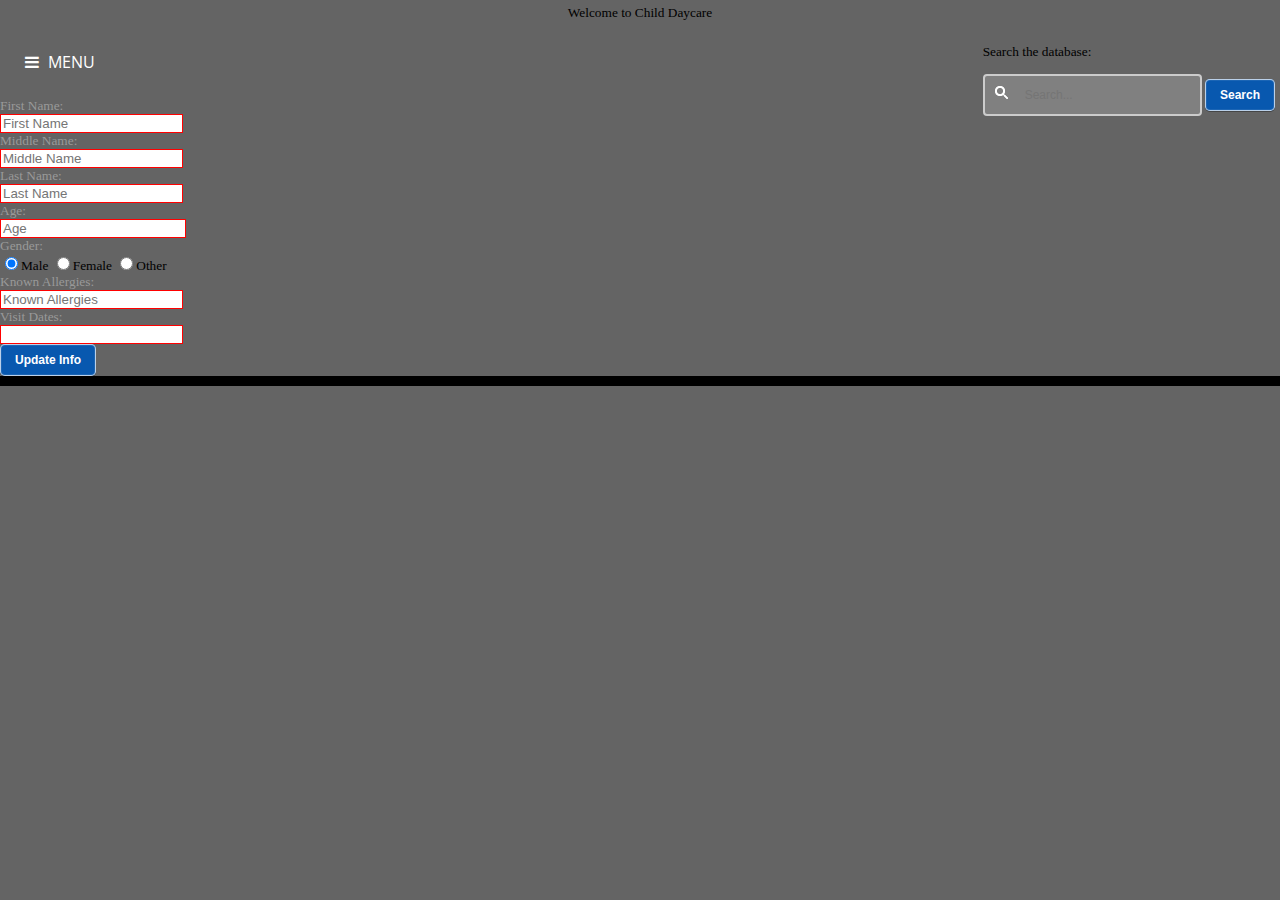
<file: index.html>
<!DOCTYPE html>
<html lang="en">
	<head>
		<meta charset="UTF-8">
		<title>SD2799 Capstone</title>
		<link rel="stylesheet" href="main.css" media="all">
		<!--<link rel="stylesheet" href="other.css" media="screen">-->
		<link href="//maxcdn.bootstrapcdn.com/font-awesome/4.1.0/css/font-awesome.min.css" rel="stylesheet">
		<link href='http://fonts.googleapis.com/css?family=Open+Sans:400;300' rel='stylesheet' type='text/css'>
		<link href='style.css' rel='stylesheet'>

	</head>
	<body>
		<header>
			Welcome to Child Daycare
		</header>
		<div class="search_container">
			<form name="search" action="class-search.php" method="get">
				<p>Search the database:</p>
				<input type="search" class="search_box" id="s" name="s" placeholder="Search...">
					<input type="submit" name="submit" value="Search" class="search">
			</form>
		</div>
		<div class="menu">
			<!-- Menu Icon -->
			<div class="icon-close">
				<img src="close.png">
			</div>

			<!-- Menu -->
			<ul>
				<li><a href="#">About</a></li>
				<li><a href="#">Login</a></li>
				<li><a href="#">Contact</a></li>
			</ul>
		</div>

		<!-- Main Body -->
		<div class="jumbotron">

			<div class="icon-menu">
				<i class="fa fa-bars"></i>
				Menu
			</div>

			<script src="//ajax.googleapis.com/ajax/libs/jquery/1.11.1/jquery.min.js"></script>
			<script src="app.js"></script>
		</div>
		<div class="results">
			<form name="update" action="update_child_info.php?update" method="post" >
				<div class="left">
					<label for="ch_fname">First Name:</label>
					<input type="text" id="ch_fname" name="ch_fname" placeholder="First Name" required>
					<label for="ch_mname">Middle Name:</label>
					<input type="text" id="ch_mname" name="ch_mname" placeholder="Middle Name" required>
					<label for="ch_lname">Last Name:</label>
					<input type="text" id="ch_lname" name="ch_lname" placeholder="Last Name" required>
					<label for="ch_age">Age:</label>
					<input type="number" id="ch_age" name="ch_age" placeholder="Age" value="" required>
					<label>Gender:</label>
					<input type="radio" name="gender" value="Male" title="Male" checked>Male
					<input type="radio" name="gender" value="Female" title="Female">Female
					<input type="radio" name="gender" value="Other" title="Other">Other
					<label for="kalgy">Known Allergies:</label>
					<input type="text" id="kalgy" name="kalgy" placeholder="Known Allergies" value="" required>
					<label for="visit_date">Visit Dates:</label>
					<input type="text" id="visit_date" required>
					<br>
					<input type="submit" name="submit" value="Update Info">
				</div>
			</form>
		</div>
		<footer>

		</footer>
	</body>
</html>
</file>
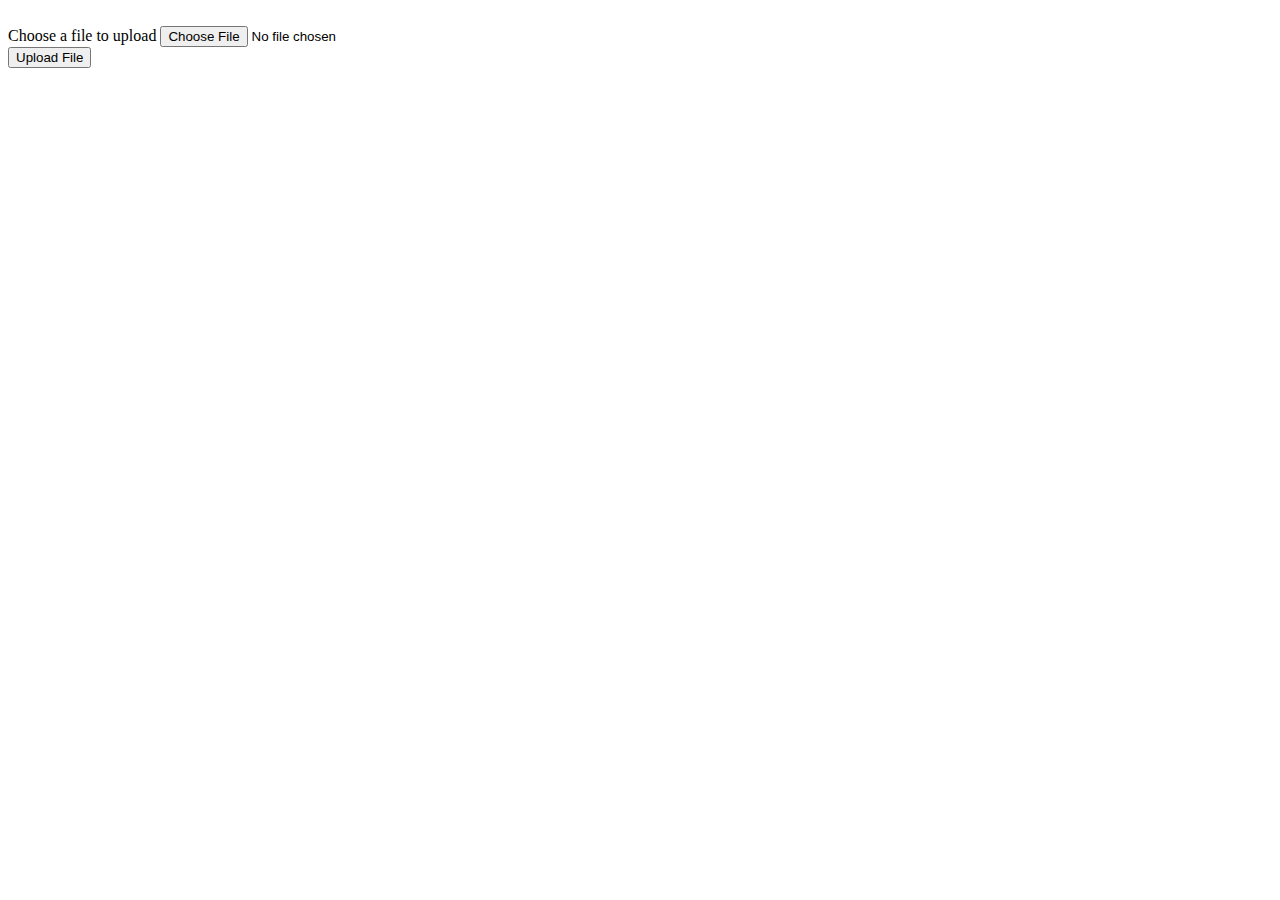
<file: image_upload.html>
<html>
<head></head>
<body>
<form enctype="multipart/form-data" action="upload_image.php" method="POST" >
<input type="hidden" name="MAX_FILE_SIZE" value="5200000" /><br>
Choose a file to upload <input accept="doc/docx" type="file" name="uploadedfile" /><br />
<input type="submit" value="Upload File" />
</form>
</body>
</html>
</file>
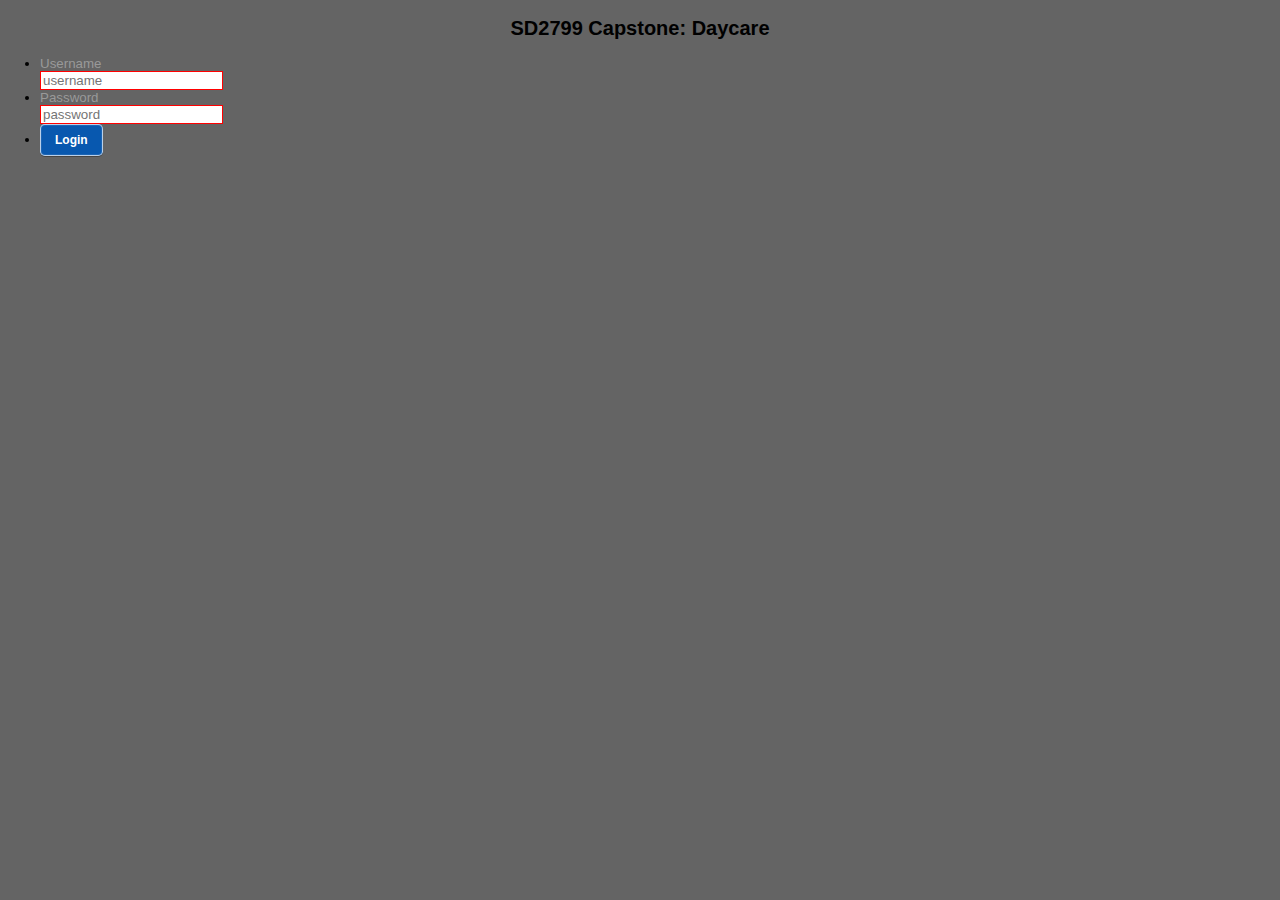
<file: login.html>
<!DOCTYPE html>
<html lang="en">
<head>
    <meta http-equiv="Content-Type" content="text/html; charset=UTF-8" />
    <title>SD2799 Capstone</title>
    <link rel="stylesheet" href="normalize.css">
    <link rel="stylesheet" href="main.css" media="all">
</head>
<body>
    <h2>SD2799 Capstone: Daycare</h2>
    <script>
        function validateForm() {
            var x=document.forms["login"]["username"].value;
            if (x==null || x=="") {
                alert("Please fill out the username");
                return false;
            }
        }
    </script>
    <section class="loginform cf">
        <form name="login" action="/" method="post" accept-charset="utf-8">
            <ul>
                <li><label for="username">Username</label>
                    <input type="text" id="username" name="username" placeholder="username" required></li>
                <li><label for="password">Password</label>
                    <input type="password" id="password" name="password" placeholder="password" required></li>
                <li>
                    <input type="submit" value="Login"></li>
            </ul>
        </form>
    </section>

</body>
</html>
</file>
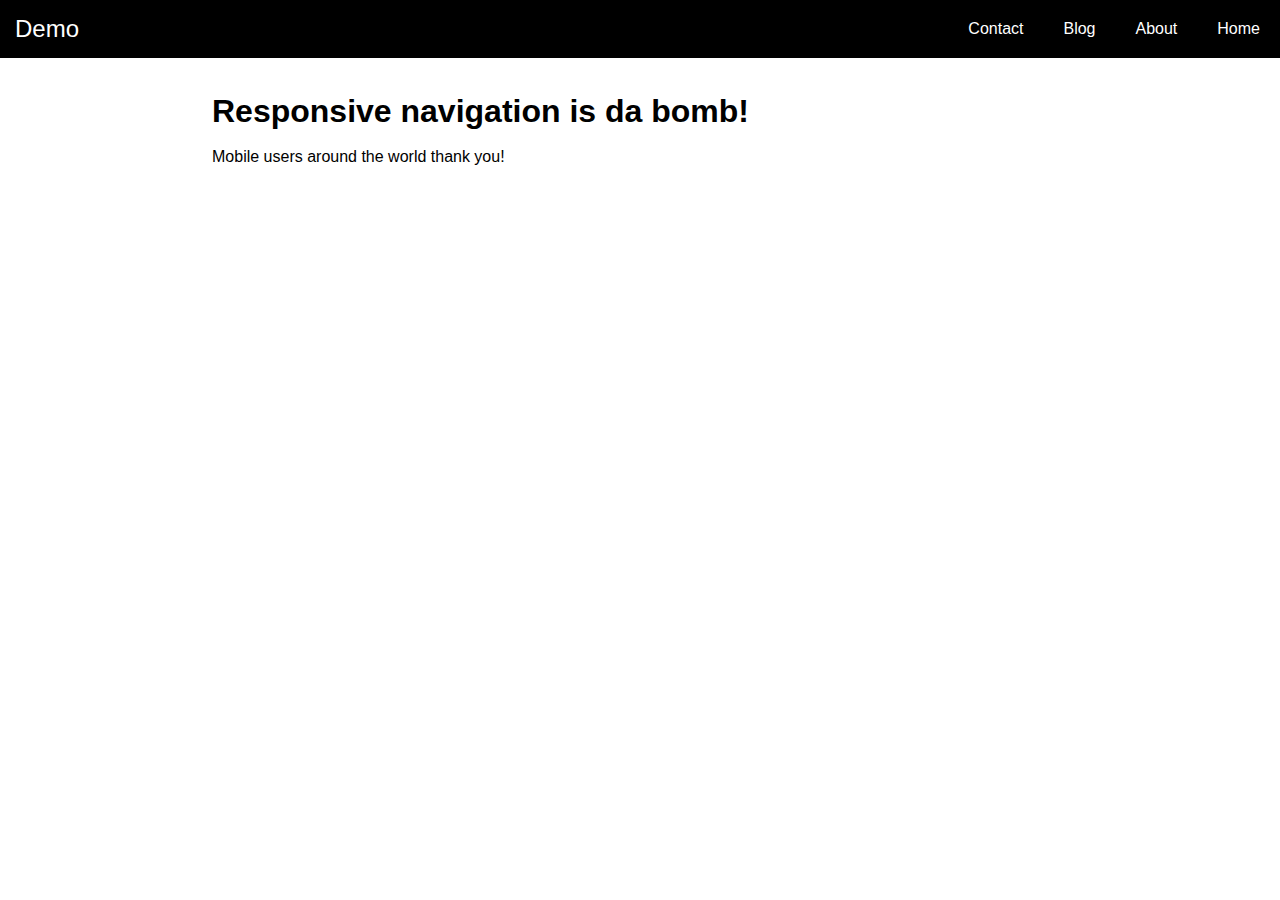
<file: nav.html>
<!DOCTYPE html>
<html>
  <head>
    <meta charset="utf-8">
    <title>Responsive Navigation</title>
    <link rel="stylesheet" href="https://maxcdn.bootstrapcdn.com/font-awesome/4.4.0/css/font-awesome.min.css">
    <script src="https://ajax.googleapis.com/ajax/libs/jquery/2.1.4/jquery.min.js"></script>
    <style>
      body {
        margin: 0;
        padding: 0;
        font-family: sans-serif;
      }
      nav {
        background: #000;
        overflow: hidden;
      }
      .header {
        float: left;
        color: #fff;
        padding: 15px;
        overflow: hidden;
      }
      .logo {
        font-size: 24px;
      }
      .handle {
        float: right;
        background: #222;
        color: #fff;
        border: none;
        font-size: 18px;
        padding: 5px 10px;
        border-radius: 3px;
        cursor: pointer;
        display: none;
      }
      nav a {
        text-decoration: none;
        color: inherit;
      }
      nav ul {
        overflow: hidden;
        color: #fff;
        margin: 0;
        padding: 0;
        text-align: center;
        transition: max-height 0.5s;
        -webkit-transition: max-height 0.5s;
        -ms-transition: max-height 0.5s;
        -moz-transition: max-height 0.5s;
        -o-transition: max-height 0.5s;
      }
      nav ul li {
        float: right;
        display: inline-block;
        padding: 20px;
      }
      nav ul li:hover {
        background-color: #222;
      }
      section {
        box-sizing: border-box;
        line-height: 1.5em;
        width: 70%;
        margin: 0 auto;
        padding: 20px;
      }
      @media screen and (max-width: 767px) {
        .header {
          float: none;
        }
        nav ul {
          background: #222;
          max-height: 0;
          width: 100%;
        }
        nav ul.show {
          max-height: 20em;
        }
        nav ul li {
          box-sizing: border-box;
          width: 100%;
          padding: 15px;
        }
        .handle {
          display: inline;
        }
        section {
          width: 100%;
        }
      }
    </style>
    <script type="text/javascript">
      $(document).ready(function(){
        $('.handle').on('click', function(){
          $('nav ul').toggleClass('show');
        });
      });
    </script>
  </head>
  <body>
    <nav>
      <div class="header">
        <a class="logo">Demo</a>
        <button class="handle">
          <i class="fa fa-bars"></i>
        </button>
      </div>
      <ul>
        <li><a href="#">Home</a></li>
        <li><a href="#">About</a></li>
        <li><a href="#">Blog</a></li>
        <li><a href="#">Contact</a></li>
      </ul>
    </nav>
    <section id="content">
      <h1>Responsive navigation is da bomb!</h1>
      <p>Mobile users around the world thank you!</p>
    </section>
  </body>
</html>
</file>
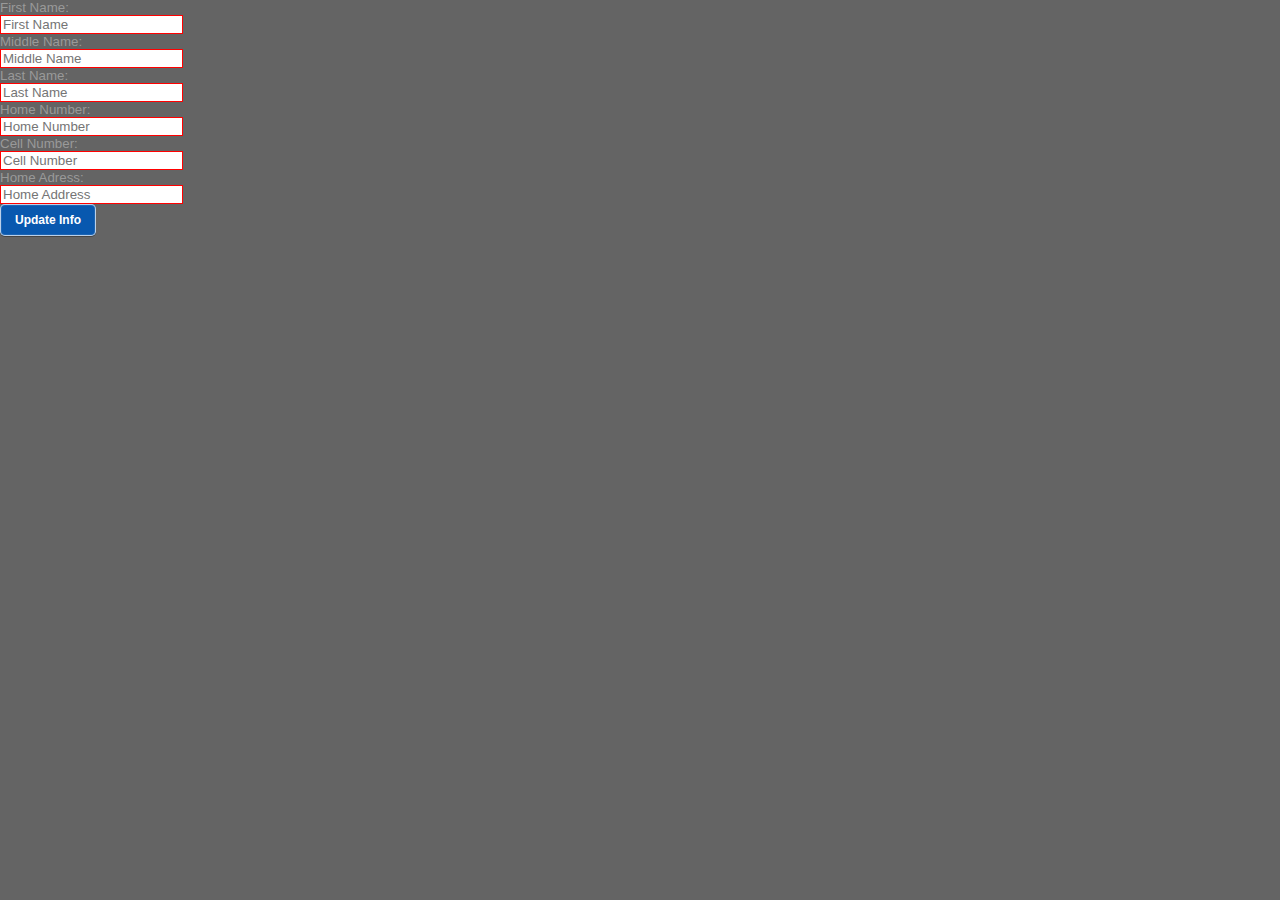
<file: parent_info.html>
<!DOCTYPE html>
<html lang="en">
<head>
    <meta charset="UTF-8">
    <title>Parent Info</title>
    <link rel="stylesheet" href="normalize.css">
    <link rel="stylesheet" href="main.css" media="all">
</head>
<body>
<form name="update" action="parse_parents.php" method="post" >
    <div class="left">
        <label for="p_fname">First Name:</label>
        <input type="text" id="p_fname" name="p_fname" placeholder="First Name" required>
        <label for="p_mname">Middle Name:</label>
        <input type="text" id="p_mname" name="p_mname" placeholder="Middle Name" required>
        <label for="p_lname">Last Name:</label>
        <input type="text" id="p_lname" name="p_lname" placeholder="Last Name" required>
        <label for="p_home_number">Home Number:</label>
        <input type="number" id="p_home_number" name="p_home_number" placeholder="Home Number" required>
        <label for="p_cell_number">Cell Number:</label>
        <input type="tel" id="p_cell_number" name="p_cell_number" placeholder="Cell Number" required>
        <label for="p_home_address">Home Adress:</label>
        <input type="text" id="p_home_address" name="p_home_address" placeholder="Home Address" required>
        <br>
        <input type="submit" name="submit" value="Update Info">
    </div>
</form>
</body>
</html>
</file>
<file: main.css>
input:required
{
	border: 1px solid red;
}

h2
{
	text-align: center;
}

html
{
	background-color: #646464;
	font-size: 10pt;
}

header
{
	color: black;
	text-align: center;
	padding: 5px;
}

/*input[type=text] input[type=number] {*/
/*width: 200px;*/
/*}*/
#ch_fname #ch_mname #ch_lname #kalgy #visit_date #ch_gender
{
	width: 200px;
}

#ch_age
{
	width: 180px;
}

label
{
	display: block;
	color: #999;
}

.result_fields
{
	position: relative;
	float: left;
}

.search_container
{
	/*line-height: 30px;*/
	float: right;
	height: auto;
	width: auto;
	display: block;
	padding: 5px;
}

.search_box
{
	position: relative;
	box-sizing: border-box;
	border: 2px solid #CCC;
	border-radius: 4px;
	font-size: 12px;
	width: auto;
	background: grey url('search_box_icon.png') no-repeat 10px 10px;
	padding: 12px 20px 12px 40px;
}

.results_container
{
	float: left;
	width: 500px;
	padding: 10px;
	background-color: #686868;
}

footer
{
	background-color: black;
	color: black;
	clear: both;
	text-align: center;
	padding: 5px;
}

input[type=submit]
{
	display: inline-block;
	cursor: pointer;
	background-color: #0858AF; /* Green */
	border: none;
	color: white;
	padding: 4px 15px;
	font: bold 1em/2em Arial, Helvetica;
	text-align: center;
	text-decoration: none;
	font-size: 12px;
	-moz-border-radius: .2em;
	-webkit-border-radius: .2em;
	border-radius: .4em;
	-webkit-transition-duration: 0.4s; /* Safari */
	transition-duration: 0.4s;
	overflow: visible;
	-moz-box-shadow: 0 0 1px 1px rgba(255, 255, 255, .8) inset, 0 1px 0 rgba(0, 0, 0, .3);
	-webkit-box-shadow: 0 0 1px 1px rgba(255, 255, 255, .8) inset, 0 1px 0 rgba(0, 0, 0, .3);
	box-shadow: 0 0 1px 1px rgba(255, 255, 255, .8) inset, 0 1px 0 rgba(0, 0, 0, .3);
}

input[type=submit]:focus
{
	outline: 0;
	background: #FAFAFA;
}

button.button, input.button
{
	cursor: pointer;
	overflow: visible; /* removes extra side spacing in IE */
}

input::-moz-focus-inner
{
	padding: .4em;
}

button::-moz-focus-inner
{
	border: 0;
	padding: 0;
}

.search_button:hover
{
	background-color: #FFF;
	color: #0858AF;
	border: 1px;
	box-shadow: 0 0 .1em rgb(16, 255, 0);
}

.update_button
{
	display: inline-block;
	cursor: pointer;
	background-color: #0858AF; /* Green */
	border: none;
	color: white;
	padding: 4px 15px;
	font: bold 1em/2em Arial, Helvetica;
	text-align: center;
	text-decoration: none;
	font-size: 12px;
	-moz-border-radius: .2em;
	-webkit-border-radius: .2em;
	border-radius: .4em;
	-webkit-transition-duration: 0.4s; /* Safari */
	transition-duration: 0.4s;
	overflow: visible;
	-moz-box-shadow: 0 0 1px 1px rgba(255, 255, 255, .8) inset, 0 1px 0 rgba(0, 0, 0, .3);
	-webkit-box-shadow: 0 0 1px 1px rgba(255, 255, 255, .8) inset, 0 1px 0 rgba(0, 0, 0, .3);
	box-shadow: 0 0 1px 1px rgba(255, 255, 255, .8) inset, 0 1px 0 rgba(0, 0, 0, .3);
}

.update_button:hover
{
	background-color: #FFF;
	color: #0858AF;
	border: 1px;
	box-shadow: 0 0 .1em rgba(0, 0, 0, 0.4);
}
</file>
<file: other.css>
article, aside, details, figcaption, figure, footer, header, hgroup, nav, section
{ display: block }

audio, canvas, video
{ display: inline-block; *display: inline; *zoom: 1 }

audio:not([controls])
{ display: none }

html
{ font-size: 100%; -webkit-text-size-adjust: 100%; -ms-text-size-adjust: 100% }

a:focus
{ outline: #333 dotted 5px; outline-offset: -2px }

a:hover, a:active
{ outline: 0 }

sub, sup
{ position: relative; font-size: 75%; line-height: 0; vertical-align: baseline }

sup
{ top: -0.5em }

sub
{ bottom: -0.25em }

img
{ max-width: 100%; height: auto; vertical-align: middle; border: 0; -ms-interpolation-mode: bicubic }

#map_canvas img
{ max-width: none }

button, input, select, textarea
{ margin: 0; font-size: 100%; vertical-align: middle }

button, input
{ *overflow: visible; line-height: normal }

button::-moz-focus-inner, input::-moz-focus-inner
{ padding: 0; border: 0 }

button, input[type="button"], input[type="reset"], input[type="submit"]
{ cursor: pointer; -webkit-appearance: button }

input[type="search"]
{ -webkit-box-sizing: content-box; -moz-box-sizing: content-box; box-sizing: content-box; -webkit-appearance: textfield }

input[type="search"]::-webkit-search-decoration, input[type="search"]::-webkit-search-cancel-button
{ -webkit-appearance: none }

textarea
{ overflow: auto; vertical-align: top }

.navbar
{ overflow: visible; margin-bottom: 20px; color: #555; *position: relative; *z-index: 2 }

.navbar-inner
{ min-height: 40px; padding-left: 20px; padding-right: 20px; background-color: #F9F9F9; background-image: -moz-linear-gradient(top, #FFF, #F2F2F2); background-image: -webkit-gradient(linear, 0 0, 0 100%, from(#FFF), to(#F2F2F2)); background-image: -webkit-linear-gradient(top, #FFF, #F2F2F2); background-image: -o-linear-gradient(top, #FFF, #F2F2F2); background-image: linear-gradient(to bottom, #FFF, #F2F2F2); background-repeat: repeat-x; filter: progid:DXImageTransform.Microsoft.gradient(startColorstr=#FFFFFFFF, endColorstr=#FFF2F2F2, GradientType=0); border: 1px solid #D4D4D4; -webkit-border-radius: 4px; -moz-border-radius: 4px; border-radius: 4px; -webkit-box-shadow: 0 1px 4px rgba(0, 0, 0, 0.25); -moz-box-shadow: 0 1px 4px rgba(0, 0, 0, 0.25); box-shadow: 0 1px 4px rgba(0, 0, 0, 0.25) }

.navbar .container
{ width: auto }

.nav-collapse.collapse
{ height: auto }

.navbar .brand
{ float: left; display: block; padding: 10px 20px 10px; margin-left: -20px; font-size: 20px; font-weight: 200; color: #555; text-shadow: 0 1px 0 #FFF }

.navbar .brand:hover
{ text-decoration: none }

.navbar-text
{ margin-bottom: 0; line-height: 40px }

.navbar-link
{ color: #555 }

.navbar-link:hover
{ color: #333 }

.navbar .divider-vertical
{ height: 40px; margin: 0 9px; border-left: 1px solid #F2F2F2; border-right: 1px solid #FFF }

.navbar .btn, .navbar .facebook-login, .navbar .btn-group
{ margin-top: 6px }

.navbar .btn-group .btn, .navbar .btn-group .facebook-login
{ margin: 0 }

.navbar-form
{ margin-bottom: 0; *zoom: 1 }

.navbar-form:before, .navbar-form:after
{ display: table; content: ""; line-height: 0 }

.navbar-form:after
{ clear: both }

.navbar-form input, .navbar-form select, .navbar-form .radio, .navbar-form .checkbox
{ margin-top: 5px }

.navbar-form input, .navbar-form select
{ display: inline-block; margin-bottom: 0 }

.navbar-form input[type="image"], .navbar-form input[type="checkbox"], .navbar-form input[type="radio"]
{ margin-top: 3px }

.navbar-form .input-append, .navbar-form .input-prepend
{ margin-top: 6px; white-space: nowrap }

.navbar-form .input-append input, .navbar-form .input-prepend input
{ margin-top: 0 }

.navbar-search
{ position: relative; float: left; margin-top: 5px; margin-bottom: 0 }

.navbar-search .search-query
{ margin-bottom: 0; padding: 4px 14px; font-family: "Helvetica Neue", Helvetica, Arial, sans-serif; font-size: 13px; font-weight: normal; line-height: 1; -webkit-border-radius: 15px; -moz-border-radius: 15px; border-radius: 15px }

.navbar-static-top
{ position: static; width: 100%; margin-bottom: 0 }

.navbar-static-top .navbar-inner
{ -webkit-border-radius: 0; -moz-border-radius: 0; border-radius: 0 }

.navbar-fixed-top, .navbar-fixed-bottom
{ position: fixed; right: 0; left: 0; z-index: 1030; margin-bottom: 0 }

.navbar-fixed-top .navbar-inner, .navbar-fixed-bottom .navbar-inner, .navbar-static-top .navbar-inner
{ border: 0 }

.navbar-fixed-top .navbar-inner, .navbar-fixed-bottom .navbar-inner
{ padding-left: 0; padding-right: 0; -webkit-border-radius: 0; -moz-border-radius: 0; border-radius: 0 }

.navbar-static-top .container, .navbar-fixed-top .container, .navbar-fixed-bottom .container
{ width: 940px }

.navbar-fixed-top
{ top: 0 }

.navbar-fixed-top .navbar-inner, .navbar-static-top .navbar-inner
{ -webkit-box-shadow: inset 0 -1px 0 rgba(0, 0, 0, .1), 0 1px 10px rgba(0, 0, 0, .1); -moz-box-shadow: inset 0 -1px 0 rgba(0, 0, 0, .1), 0 1px 10px rgba(0, 0, 0, .1); box-shadow: inset 0 -1px 0 rgba(0, 0, 0, .1), 0 1px 10px rgba(0, 0, 0, .1) }

.navbar-fixed-bottom
{ bottom: 0 }

.navbar-fixed-bottom .navbar-inner
{ -webkit-box-shadow: inset 0 1px 0 rgba(0, 0, 0, .1), 0 -1px 10px rgba(0, 0, 0, .1); -moz-box-shadow: inset 0 1px 0 rgba(0, 0, 0, .1), 0 -1px 10px rgba(0, 0, 0, .1); box-shadow: inset 0 1px 0 rgba(0, 0, 0, .1), 0 -1px 10px rgba(0, 0, 0, .1) }

.navbar .nav
{ position: relative; left: 0; display: block; float: left; margin: 0 10px 0 0 }

.navbar .nav.pull-right
{ float: right }

.navbar .nav > li
{ float: left }

.navbar .nav > li > a
{ float: none; padding: 10px 15px 10px; color: #555; text-decoration: none; text-shadow: 0 1px 0 #FFF }

.navbar .nav .dropdown-toggle .caret
{ margin-top: 8px }

.navbar .nav > li > a:focus, .navbar .nav > li > a:hover
{ background-color: transparent; color: #333; text-decoration: none }

.navbar .nav > .active > a, .navbar .nav > .active > a:hover, .navbar .nav > .active > a:focus
{ color: #555; text-decoration: none; background-color: #E6E6E6; -webkit-box-shadow: inset 0 3px 8px rgba(0, 0, 0, 0.125); -moz-box-shadow: inset 0 3px 8px rgba(0, 0, 0, 0.125); box-shadow: inset 0 3px 8px rgba(0, 0, 0, 0.125) }

.navbar .btn-navbar
{ display: none; float: right; padding: 7px 10px; margin-left: 5px; margin-right: 5px; color: #FFF; text-shadow: 0 -1px 0 rgba(0, 0, 0, 0.25); background-color: #EDEDED; background-image: -moz-linear-gradient(top, #F2F2F2, #E6E6E6); background-image: -webkit-gradient(linear, 0 0, 0 100%, from(#F2F2F2), to(#E6E6E6)); background-image: -webkit-linear-gradient(top, #F2F2F2, #E6E6E6); background-image: -o-linear-gradient(top, #F2F2F2, #E6E6E6); background-image: linear-gradient(to bottom, #F2F2F2, #E6E6E6); background-repeat: repeat-x; filter: progid:DXImageTransform.Microsoft.gradient(startColorstr=#FFF2F2F2, endColorstr=#FFE6E6E6, GradientType=0); border-top-color: rgba(0, 0, 0, 0.1); border-right-color: rgba(0, 0, 0, 0.1); border-bottom-color: fadein(rgba(0, 0, 0, 0.1), 15%); border-left-color: rgba(0, 0, 0, 0.1); *background-color: rgb(230, 230, 230); -webkit-box-shadow: inset 0 1px 0 rgba(255, 255, 255, .1), 0 1px 0 rgba(255, 255, 255, .075); -moz-box-shadow: inset 0 1px 0 rgba(255, 255, 255, .1), 0 1px 0 rgba(255, 255, 255, .075); box-shadow: inset 0 1px 0 rgba(255, 255, 255, .1), 0 1px 0 rgba(255, 255, 255, .075) }

.navbar .btn-navbar:hover, .navbar .btn-navbar:active, .navbar .btn-navbar.active, .navbar .btn-navbar.disabled, .navbar .btn-navbar[disabled]
{ color: #FFF; background-color: #E6E6E6; *background-color: #D9D9D9 }

.navbar .btn-navbar:active, .navbar .btn-navbar.active
{ background-color: #CCC \9 }

.navbar .btn-navbar .icon-bar
{ display: block; width: 18px; height: 2px; background-color: #F5F5F5; -webkit-border-radius: 1px; -moz-border-radius: 1px; border-radius: 1px; -webkit-box-shadow: 0 1px 0 rgba(0, 0, 0, 0.25); -moz-box-shadow: 0 1px 0 rgba(0, 0, 0, 0.25); box-shadow: 0 1px 0 rgba(0, 0, 0, 0.25) }

.btn-navbar .icon-bar + .icon-bar
{ margin-top: 3px }

.navbar .nav > li > .dropdown-menu:before
{ content: ''; display: inline-block; border-right: 7px solid transparent; border-bottom: 7px solid rgba(0, 0, 0, 0.2); border-left: 7px solid transparent; position: absolute; top: -7px; left: 9px }

.navbar .nav > li > .dropdown-menu:after
{ content: ''; display: inline-block; border-left: 6px solid transparent; border-right: 6px solid transparent; border-bottom: 6px solid #FFF; position: absolute; top: -6px; left: 10px }

.navbar-fixed-bottom .nav > li > .dropdown-menu:before
{ border-top: 7px solid rgba(0, 0, 0, 0.2); border-bottom-width: 0; bottom: -7px; top: auto }

.navbar-fixed-bottom .nav > li > .dropdown-menu:after
{ border-top: 6px solid #FFF; border-bottom: 0; bottom: -6px; top: auto }

.navbar .nav li.dropdown.open > .dropdown-toggle, .navbar .nav li.dropdown.active > .dropdown-toggle, .navbar .nav li.dropdown.open.active > .dropdown-toggle
{ background-color: #E6E6E6; color: #555 }

.navbar .nav li.dropdown > .dropdown-toggle .caret
{ border-top-color: #555; border-bottom-color: #555 }

.navbar .nav li.dropdown.open > .dropdown-toggle .caret, .navbar .nav li.dropdown.active > .dropdown-toggle .caret, .navbar .nav li.dropdown.open.active > .dropdown-toggle .caret
{ border-top-color: #555; border-bottom-color: #555 }

.navbar .pull-right > li > .dropdown-menu, .navbar .nav > li > .dropdown-menu.pull-right
{ left: auto; right: 0 }

.navbar .pull-right > li > .dropdown-menu:before, .navbar .nav > li > .dropdown-menu.pull-right:before
{ left: auto; right: 12px }

.navbar .pull-right > li > .dropdown-menu:after, .navbar .nav > li > .dropdown-menu.pull-right:after
{ left: auto; right: 13px }

.navbar .pull-right > li > .dropdown-menu .dropdown-menu, .navbar .nav > li > .dropdown-menu.pull-right .dropdown-menu
{ left: auto; right: 100%; margin-left: 0; margin-right: -1px; -webkit-border-radius: 6px 0 6px 6px; -moz-border-radius: 6px 0 6px 6px; border-radius: 6px 0 6px 6px }

.navbar-inverse
{ color: #999 }

.navbar-inverse .navbar-inner
{ background-color: #1B1B1B; background-image: -moz-linear-gradient(top, #222, #111); background-image: -webkit-gradient(linear, 0 0, 0 100%, from(#222), to(#111)); background-image: -webkit-linear-gradient(top, #222, #111); background-image: -o-linear-gradient(top, #222, #111); background-image: linear-gradient(to bottom, #222, #111); background-repeat: repeat-x; filter: progid:DXImageTransform.Microsoft.gradient(startColorstr=#FF222222, endColorstr=#FF111111, GradientType=0); border-color: #252525 }

.navbar-inverse .brand, .navbar-inverse .nav > li > a
{ color: #999; text-shadow: 0 -1px 0 rgba(0, 0, 0, 0.25) }

.navbar-inverse .brand:hover, .navbar-inverse .nav > li > a:hover
{ color: #FFF }

.navbar-inverse .nav > li > a:focus, .navbar-inverse .nav > li > a:hover
{ background-color: transparent; color: #FFF }

.navbar-inverse .nav .active > a, .navbar-inverse .nav .active > a:hover, .navbar-inverse .nav .active > a:focus
{ color: #FFF; background-color: #111 }

.navbar-inverse .navbar-link
{ color: #999 }

.navbar-inverse .navbar-link:hover
{ color: #FFF }

.navbar-inverse .divider-vertical
{ border-left-color: #111; border-right-color: #222 }

.navbar-inverse .nav li.dropdown.open > .dropdown-toggle, .navbar-inverse .nav li.dropdown.active > .dropdown-toggle, .navbar-inverse .nav li.dropdown.open.active > .dropdown-toggle
{ background-color: #111; color: #FFF }

.navbar-inverse .nav li.dropdown > .dropdown-toggle .caret
{ border-top-color: #999; border-bottom-color: #999 }

.navbar-inverse .nav li.dropdown.open > .dropdown-toggle .caret, .navbar-inverse .nav li.dropdown.active > .dropdown-toggle .caret, .navbar-inverse .nav li.dropdown.open.active > .dropdown-toggle .caret
{ border-top-color: #FFF; border-bottom-color: #FFF }

.navbar-inverse .navbar-search .search-query
{ color: #FFF; background-color: #515151; border-color: #111; -webkit-box-shadow: inset 0 1px 2px rgba(0, 0, 0, .1), 0 1px 0 rgba(255, 255, 255, .15); -moz-box-shadow: inset 0 1px 2px rgba(0, 0, 0, .1), 0 1px 0 rgba(255, 255, 255, .15); box-shadow: inset 0 1px 2px rgba(0, 0, 0, .1), 0 1px 0 rgba(255, 255, 255, .15); -webkit-transition: none; -moz-transition: none; -o-transition: none; transition: none }

.navbar-inverse .navbar-search .search-query:-moz-placeholder
{ color: #CCC }

.navbar-inverse .navbar-search .search-query:-ms-input-placeholder
{ color: #CCC }

.navbar-inverse .navbar-search .search-query::-webkit-input-placeholder
{ color: #CCC }

.navbar-inverse .navbar-search .search-query:focus, .navbar-inverse .navbar-search .search-query.focused
{ padding: 5px 15px; color: #333; text-shadow: 0 1px 0 #FFF; background-color: #FFF; border: 0; -webkit-box-shadow: 0 0 3px rgba(0, 0, 0, 0.15); -moz-box-shadow: 0 0 3px rgba(0, 0, 0, 0.15); box-shadow: 0 0 3px rgba(0, 0, 0, 0.15); outline: 0 }

.navbar-inverse .btn-navbar
{ color: #FFF; text-shadow: 0 -1px 0 rgba(0, 0, 0, 0.25); background-color: #0E0E0E; background-image: -moz-linear-gradient(top, #151515, #040404); background-image: -webkit-gradient(linear, 0 0, 0 100%, from(#151515), to(#040404)); background-image: -webkit-linear-gradient(top, #151515, #040404); background-image: -o-linear-gradient(top, #151515, #040404); background-image: linear-gradient(to bottom, #151515, #040404); background-repeat: repeat-x; border-top-color: rgba(0, 0, 0, 0.1); border-right-color: rgba(0, 0, 0, 0.1); border-bottom-color: fadein(rgba(0, 0, 0, 0.1), 15%); border-left-color: rgba(0, 0, 0, 0.1); *background-color: #040404; filter: progid:DXImageTransform.Microsoft.gradient(enabled=false) }

.navbar-inverse .btn-navbar:hover, .navbar-inverse .btn-navbar:active, .navbar-inverse .btn-navbar.active, .navbar-inverse .btn-navbar.disabled, .navbar-inverse .btn-navbar[disabled]
{ color: #FFF; background-color: #040404; *background-color: #000 }

.navbar-inverse .btn-navbar:active, .navbar-inverse .btn-navbar.active
{ background-color: #000 \9 }

form
{ margin: 0 0 20px }

fieldset
{ padding: 0; margin: 0; border: 0 }

legend
{ display: block; width: 100%; padding: 0; margin-bottom: 20px; font-size: 21px; line-height: 40px; color: #333; border: 0; border-bottom: 1px solid #E5E5E5 }

legend small
{ font-size: 15px; color: #999 }

label, input, button, select, textarea
{ font-size: 14px; font-weight: normal; line-height: 20px }

input, button, select, textarea
{ font-family: "Helvetica Neue", Helvetica, Arial, sans-serif }

label
{ display: block; margin-bottom: 5px }

select, textarea, input[type="text"], input[type="password"], input[type="datetime"], input[type="datetime-local"], input[type="date"], input[type="month"], input[type="time"], input[type="week"], input[type="number"], input[type="email"], input[type="url"], input[type="search"], input[type="tel"], input[type="color"], .uneditable-input
{ display: inline-block; height: 20px; padding: 4px 6px; margin-bottom: 9px; font-size: 14px; line-height: 20px; color: #555; -webkit-border-radius: 3px; -moz-border-radius: 3px; border-radius: 3px }

input, textarea
{ width: 210px }

textarea
{ height: auto }

textarea, input[type="text"], input[type="password"], input[type="datetime"], input[type="datetime-local"], input[type="date"], input[type="month"], input[type="time"], input[type="week"], input[type="number"], input[type="email"], input[type="url"], input[type="search"], input[type="tel"], input[type="color"], .uneditable-input
{ background-color: #FFF; border: 1px solid #CCC; -webkit-box-shadow: inset 0 1px 1px rgba(0, 0, 0, .075); -moz-box-shadow: inset 0 1px 1px rgba(0, 0, 0, .075); box-shadow: inset 0 1px 1px rgba(0, 0, 0, .075); -webkit-transition: border linear .2s, box-shadow linear .2s; -moz-transition: border linear .2s, box-shadow linear .2s; -o-transition: border linear .2s, box-shadow linear .2s; transition: border linear .2s, box-shadow linear .2s }

textarea:focus, input[type="text"]:focus, input[type="password"]:focus, input[type="datetime"]:focus, input[type="datetime-local"]:focus, input[type="date"]:focus, input[type="month"]:focus, input[type="time"]:focus, input[type="week"]:focus, input[type="number"]:focus, input[type="email"]:focus, input[type="url"]:focus, input[type="search"]:focus, input[type="tel"]:focus, input[type="color"]:focus, .uneditable-input:focus
{ border-color: rgba(82, 168, 236, 0.8); outline: 0; outline: thin dotted \9; -webkit-box-shadow: inset 0 1px 1px rgba(0, 0, 0, .075), 0 0 8px rgba(82, 168, 236, .6); -moz-box-shadow: inset 0 1px 1px rgba(0, 0, 0, .075), 0 0 8px rgba(82, 168, 236, .6); box-shadow: inset 0 1px 1px rgba(0, 0, 0, .075), 0 0 8px rgba(82, 168, 236, .6) }

input[type="radio"], input[type="checkbox"]
{ margin: 4px 0 0; *margin-top: 0; margin-top: 1px \9; line-height: normal; cursor: pointer }

input[type="file"], input[type="image"], input[type="submit"], input[type="reset"], input[type="button"], input[type="radio"], input[type="checkbox"]
{ width: auto }

select, input[type="file"]
{ height: 30px; *margin-top: 4px; line-height: 30px }

select
{ width: 220px; border: 1px solid #BBB; background-color: #FFF }

select[multiple], select[size]
{ height: auto }

select:focus, input[type="file"]:focus, input[type="radio"]:focus, input[type="checkbox"]:focus
{ outline: thin dotted #333; outline: 5px auto -webkit-focus-ring-color; outline-offset: -2px }

.uneditable-input, .uneditable-textarea
{ color: #999; background-color: #FCFCFC; border-color: #CCC; -webkit-box-shadow: inset 0 1px 2px rgba(0, 0, 0, 0.025); -moz-box-shadow: inset 0 1px 2px rgba(0, 0, 0, 0.025); box-shadow: inset 0 1px 2px rgba(0, 0, 0, 0.025); cursor: not-allowed }

.uneditable-input
{ overflow: hidden; white-space: nowrap }

.uneditable-textarea
{ width: auto; height: auto }

input:-moz-placeholder, textarea:-moz-placeholder
{ color: #999 }

input:-ms-input-placeholder, textarea:-ms-input-placeholder
{ color: #999 }

input::-webkit-input-placeholder, textarea::-webkit-input-placeholder
{ color: #999 }

.radio, .checkbox
{ min-height: 18px; padding-left: 18px }

.radio input[type="radio"], .checkbox input[type="checkbox"]
{ float: left; margin-left: -18px }

.controls > .radio:first-child, .controls > .checkbox:first-child
{ padding-top: 5px }

.radio.inline, .checkbox.inline
{ display: inline-block; padding-top: 5px; margin-bottom: 0; vertical-align: middle }

.radio.inline + .radio.inline, .checkbox.inline + .checkbox.inline
{ margin-left: 10px }

.input-mini
{ width: 60px }

.input-small
{ width: 90px }

.input-medium
{ width: 150px }

.input-large
{ width: 210px }

.input-xlarge
{ width: 270px }

.input-xxlarge
{ width: 530px }

input[class*="span"], select[class*="span"], textarea[class*="span"], .uneditable-input[class*="span"], .row-fluid input[class*="span"], .row-fluid select[class*="span"], .row-fluid textarea[class*="span"], .row-fluid .uneditable-input[class*="span"]
{ float: none; margin-left: 0 }

.input-append input[class*="span"], .input-append .uneditable-input[class*="span"], .input-prepend input[class*="span"], .input-prepend .uneditable-input[class*="span"], .row-fluid input[class*="span"], .row-fluid select[class*="span"], .row-fluid textarea[class*="span"], .row-fluid .uneditable-input[class*="span"], .row-fluid .input-prepend [class*="span"], .row-fluid .input-append [class*="span"]
{ display: inline-block }

input, textarea, .uneditable-input
{ margin-left: 0 }

.controls-row [class*="span"] + [class*="span"]
{ margin-left: 20px }

input.span1, textarea.span1, .uneditable-input.span1
{ width: 46px }

input.span2, textarea.span2, .uneditable-input.span2
{ width: 126px }

input.span3, textarea.span3, .uneditable-input.span3
{ width: 206px }

input.span4, textarea.span4, .uneditable-input.span4
{ width: 286px }

input.span5, textarea.span5, .uneditable-input.span5
{ width: 366px }

input.span6, textarea.span6, .uneditable-input.span6
{ width: 446px }

input.span7, textarea.span7, .uneditable-input.span7
{ width: 526px }

input.span8, textarea.span8, .uneditable-input.span8
{ width: 606px }

input.span9, textarea.span9, .uneditable-input.span9
{ width: 686px }

input.span10, textarea.span10, .uneditable-input.span10
{ width: 766px }

input.span11, textarea.span11, .uneditable-input.span11
{ width: 846px }

input.span12, textarea.span12, .uneditable-input.span12
{ width: 926px }

.controls-row
{ *zoom: 1 }

.controls-row:before, .controls-row:after
{ display: table; content: ""; line-height: 0 }

.controls-row:after
{ clear: both }

.controls-row [class*="span"]
{ float: left }

input[disabled], select[disabled], textarea[disabled], input[readonly], select[readonly], textarea[readonly]
{ cursor: not-allowed; background-color: #EEE }

input[type="radio"][disabled], input[type="checkbox"][disabled], input[type="radio"][readonly], input[type="checkbox"][readonly]
{ background-color: transparent }

.control-group.warning > label, .control-group.warning .help-block, .control-group.warning .help-inline
{ color: #C09853 }

.control-group.warning .checkbox, .control-group.warning .radio, .control-group.warning input, .control-group.warning select, .control-group.warning textarea
{ color: #C09853; border-color: #C09853; -webkit-box-shadow: inset 0 1px 1px rgba(0, 0, 0, 0.075); -moz-box-shadow: inset 0 1px 1px rgba(0, 0, 0, 0.075); box-shadow: inset 0 1px 1px rgba(0, 0, 0, 0.075) }

.control-group.warning .checkbox:focus, .control-group.warning .radio:focus, .control-group.warning input:focus, .control-group.warning select:focus, .control-group.warning textarea:focus
{ border-color: #A47E3C; -webkit-box-shadow: inset 0 1px 1px rgba(0, 0, 0, 0.075), 0 0 6px #DBC59E; -moz-box-shadow: inset 0 1px 1px rgba(0, 0, 0, 0.075), 0 0 6px #DBC59E; box-shadow: inset 0 1px 1px rgba(0, 0, 0, 0.075), 0 0 6px #DBC59E }

.control-group.warning .input-prepend .add-on, .control-group.warning .input-append .add-on
{ color: #C09853; background-color: #FCF8E3; border-color: #C09853 }

.control-group.error > label, .control-group.error .help-block, .control-group.error .help-inline
{ color: #B94A48 }

.control-group.error .checkbox, .control-group.error .radio, .control-group.error input, .control-group.error select, .control-group.error textarea
{ color: #B94A48; border-color: #B94A48; -webkit-box-shadow: inset 0 1px 1px rgba(0, 0, 0, 0.075); -moz-box-shadow: inset 0 1px 1px rgba(0, 0, 0, 0.075); box-shadow: inset 0 1px 1px rgba(0, 0, 0, 0.075) }

.control-group.error .checkbox:focus, .control-group.error .radio:focus, .control-group.error input:focus, .control-group.error select:focus, .control-group.error textarea:focus
{ border-color: #953B39; -webkit-box-shadow: inset 0 1px 1px rgba(0, 0, 0, 0.075), 0 0 6px #D59392; -moz-box-shadow: inset 0 1px 1px rgba(0, 0, 0, 0.075), 0 0 6px #D59392; box-shadow: inset 0 1px 1px rgba(0, 0, 0, 0.075), 0 0 6px #D59392 }

.control-group.error .input-prepend .add-on, .control-group.error .input-append .add-on
{ color: #B94A48; background-color: #F2DEDE; border-color: #B94A48 }

.control-group.success > label, .control-group.success .help-block, .control-group.success .help-inline
{ color: #468847 }

.control-group.success .checkbox, .control-group.success .radio, .control-group.success input, .control-group.success select, .control-group.success textarea
{ color: #468847; border-color: #468847; -webkit-box-shadow: inset 0 1px 1px rgba(0, 0, 0, 0.075); -moz-box-shadow: inset 0 1px 1px rgba(0, 0, 0, 0.075); box-shadow: inset 0 1px 1px rgba(0, 0, 0, 0.075) }

.control-group.success .checkbox:focus, .control-group.success .radio:focus, .control-group.success input:focus, .control-group.success select:focus, .control-group.success textarea:focus
{ border-color: #356635; -webkit-box-shadow: inset 0 1px 1px rgba(0, 0, 0, 0.075), 0 0 6px #7ABA7B; -moz-box-shadow: inset 0 1px 1px rgba(0, 0, 0, 0.075), 0 0 6px #7ABA7B; box-shadow: inset 0 1px 1px rgba(0, 0, 0, 0.075), 0 0 6px #7ABA7B }

.control-group.success .input-prepend .add-on, .control-group.success .input-append .add-on
{ color: #468847; background-color: #DFF0D8; border-color: #468847 }

input:focus:required:invalid, textarea:focus:required:invalid, select:focus:required:invalid
{ color: #B94A48; border-color: #EE5F5B }

input:focus:required:invalid:focus, textarea:focus:required:invalid:focus, select:focus:required:invalid:focus
{ border-color: #E9322D; -webkit-box-shadow: 0 0 6px #F8B9B7; -moz-box-shadow: 0 0 6px #F8B9B7; box-shadow: 0 0 6px #F8B9B7 }

.form-actions
{ padding: 19px 20px 20px; margin-top: 20px; margin-bottom: 20px; background-color: #F5F5F5; border-top: 1px solid #E5E5E5; *zoom: 1 }

.form-actions:before, .form-actions:after
{ display: table; content: ""; line-height: 0 }

.form-actions:after
{ clear: both }

.help-block, .help-inline
{ color: #595959 }

.help-block
{ display: block; margin-bottom: 10px }

.help-inline
{ display: inline-block; *display: inline; *zoom: 1; vertical-align: middle; padding-left: 5px }

.input-append, .input-prepend
{ margin-bottom: 5px; font-size: 0; white-space: nowrap }

.input-append input, .input-append select, .input-append .uneditable-input, .input-prepend input, .input-prepend select, .input-prepend .uneditable-input
{ position: relative; margin-bottom: 0; *margin-left: 0; font-size: 14px; vertical-align: top; -webkit-border-radius: 0 3px 3px 0; -moz-border-radius: 0 3px 3px 0; border-radius: 0 3px 3px 0 }

.input-append input:focus, .input-append select:focus, .input-append .uneditable-input:focus, .input-prepend input:focus, .input-prepend select:focus, .input-prepend .uneditable-input:focus
{ z-index: 2 }

.input-append .add-on, .input-prepend .add-on
{ display: inline-block; width: auto; height: 20px; min-width: 16px; padding: 4px 5px; font-size: 14px; font-weight: normal; line-height: 20px; text-align: center; text-shadow: 0 1px 0 #FFF; vertical-align: middle; background-color: #EEE; border: 1px solid #CCC }

.input-append .add-on, .input-append .btn, .input-append .facebook-login, .input-prepend .add-on, .input-prepend .btn, .input-prepend .facebook-login
{ margin-left: -1px; vertical-align: top; -webkit-border-radius: 0; -moz-border-radius: 0; border-radius: 0 }

.input-append .active, .input-prepend .active
{ background-color: #A9DBA9; border-color: #46A546 }

.input-prepend .add-on, .input-prepend .btn, .input-prepend .facebook-login
{ margin-right: -1px }

.input-prepend .add-on:first-child, .input-prepend .btn:first-child, .input-prepend .facebook-login:first-child
{ -webkit-border-radius: 3px 0 0 3px; -moz-border-radius: 3px 0 0 3px; border-radius: 3px 0 0 3px }

.input-append input, .input-append select, .input-append .uneditable-input
{ -webkit-border-radius: 3px 0 0 3px; -moz-border-radius: 3px 0 0 3px; border-radius: 3px 0 0 3px }

.input-append .add-on:last-child, .input-append .btn:last-child, .input-append .facebook-login:last-child
{ -webkit-border-radius: 0 3px 3px 0; -moz-border-radius: 0 3px 3px 0; border-radius: 0 3px 3px 0 }

.input-prepend.input-append input, .input-prepend.input-append select, .input-prepend.input-append .uneditable-input
{ -webkit-border-radius: 0; -moz-border-radius: 0; border-radius: 0 }

.input-prepend.input-append .add-on:first-child, .input-prepend.input-append .btn:first-child, .input-prepend.input-append .facebook-login:first-child
{ margin-right: -1px; -webkit-border-radius: 3px 0 0 3px; -moz-border-radius: 3px 0 0 3px; border-radius: 3px 0 0 3px }

.input-prepend.input-append .add-on:last-child, .input-prepend.input-append .btn:last-child, .input-prepend.input-append .facebook-login:last-child
{ margin-left: -1px; -webkit-border-radius: 0 3px 3px 0; -moz-border-radius: 0 3px 3px 0; border-radius: 0 3px 3px 0 }

input.search-query
{ padding-right: 14px; padding-right: 4px \9; padding-left: 14px; padding-left: 4px \9; margin-bottom: 0; -webkit-border-radius: 15px; -moz-border-radius: 15px; border-radius: 15px }

.form-search .input-append .search-query, .form-search .input-prepend .search-query
{ -webkit-border-radius: 0; -moz-border-radius: 0; border-radius: 0 }

.form-search .input-append .search-query
{ -webkit-border-radius: 14px 0 0 14px; -moz-border-radius: 14px 0 0 14px; border-radius: 14px 0 0 14px }

.form-search .input-append .btn, .form-search .input-append .facebook-login
{ -webkit-border-radius: 0 14px 14px 0; -moz-border-radius: 0 14px 14px 0; border-radius: 0 14px 14px 0 }

.form-search .input-prepend .search-query
{ -webkit-border-radius: 0 14px 14px 0; -moz-border-radius: 0 14px 14px 0; border-radius: 0 14px 14px 0 }

.form-search .input-prepend .btn, .form-search .input-prepend .facebook-login
{ -webkit-border-radius: 14px 0 0 14px; -moz-border-radius: 14px 0 0 14px; border-radius: 14px 0 0 14px }

.form-search input, .form-search textarea, .form-search select, .form-search .help-inline, .form-search .uneditable-input, .form-search .input-prepend, .form-search .input-append, .form-inline input, .form-inline textarea, .form-inline select, .form-inline .help-inline, .form-inline .uneditable-input, .form-inline .input-prepend, .form-inline .input-append, .form-horizontal input, .form-horizontal textarea, .form-horizontal select, .form-horizontal .help-inline, .form-horizontal .uneditable-input, .form-horizontal .input-prepend, .form-horizontal .input-append
{ display: inline-block; *display: inline; *zoom: 1; margin-bottom: 0; vertical-align: middle }

.form-search .hide, .form-inline .hide, .form-horizontal .hide
{ display: none }

.form-search label, .form-inline label, .form-search .btn-group, .form-inline .btn-group
{ display: inline-block }

.form-search .input-append, .form-inline .input-append, .form-search .input-prepend, .form-inline .input-prepend
{ margin-bottom: 0 }

.form-search .radio, .form-search .checkbox, .form-inline .radio, .form-inline .checkbox
{ padding-left: 0; margin-bottom: 0; vertical-align: middle }

.form-search .radio input[type="radio"], .form-search .checkbox input[type="checkbox"], .form-inline .radio input[type="radio"], .form-inline .checkbox input[type="checkbox"]
{ float: left; margin-right: 3px; margin-left: 0 }

.control-group
{ margin-bottom: 10px }

legend + .control-group
{ margin-top: 20px; -webkit-margin-top-collapse: separate }

.form-horizontal .control-group
{ margin-bottom: 20px; *zoom: 1 }

.form-horizontal .control-group:before, .form-horizontal .control-group:after
{ display: table; content: ""; line-height: 0 }

.form-horizontal .control-group:after
{ clear: both }

.form-horizontal .control-label
{ float: left; width: 140px; padding-top: 5px; text-align: right }

.form-horizontal .controls
{ *display: inline-block; *padding-left: 20px; margin-left: 160px; *margin-left: 0 }

.form-horizontal .controls:first-child
{ *padding-left: 160px }

.form-horizontal .help-block
{ margin-top: 10px; margin-bottom: 0 }

.form-horizontal .form-actions
{ padding-left: 160px }

.btn, .facebook-login
{ display: inline-block; *display: inline; *zoom: 1; padding: 4px 14px; margin-bottom: 0; font-size: 14px; line-height: 20px; *line-height: 20px; text-align: center; vertical-align: middle; cursor: pointer; color: #333; text-shadow: 0 1px 1px rgba(255, 255, 255, 0.75); background-color: #F5F5F5; background-image: -moz-linear-gradient(top, #FFF, #E6E6E6); background-image: -webkit-gradient(linear, 0 0, 0 100%, from(#FFF), to(#E6E6E6)); background-image: -webkit-linear-gradient(top, #FFF, #E6E6E6); background-image: -o-linear-gradient(top, #FFF, #E6E6E6); background-image: linear-gradient(to bottom, #FFF, #E6E6E6); background-repeat: repeat-x; filter: progid:DXImageTransform.Microsoft.gradient(startColorstr=#FFFFFFFF, endColorstr=#FFE6E6E6, GradientType=0); border-color: #E6E6E6 #E6E6E6 #BFBFBF; border-color: rgba(0, 0, 0, 0.1) rgba(0, 0, 0, 0.1) fadein(rgba(0, 0, 0, 0.1), 15%); *background-color: #E6E6E6; filter: progid:DXImageTransform.Microsoft.gradient(enabled=false); border: 1px solid #BBB; *border: 0; border-bottom-color: #A2A2A2; -webkit-border-radius: 4px; -moz-border-radius: 4px; border-radius: 4px; *margin-left: .3em; -webkit-box-shadow: inset 0 1px 0 rgba(255, 255, 255, .2), 0 1px 2px rgba(0, 0, 0, .05); -moz-box-shadow: inset 0 1px 0 rgba(255, 255, 255, .2), 0 1px 2px rgba(0, 0, 0, .05); box-shadow: inset 0 1px 0 rgba(255, 255, 255, .2), 0 1px 2px rgba(0, 0, 0, .05) }

.btn:hover, .facebook-login:hover, .btn:active, .facebook-login:active, .btn.active, .active.facebook-login, .btn.disabled, .disabled.facebook-login, .btn[disabled], [disabled].facebook-login
{ color: #333; background-color: #E6E6E6; *background-color: #D9D9D9 }

.btn:active, .facebook-login:active, .btn.active, .active.facebook-login
{ background-color: #CCC \9 }

.btn:hover, .facebook-login:hover
{ color: #333; text-decoration: none; background-color: #E6E6E6; *background-color: #D9D9D9; background-position: 0 -15px; -webkit-transition: background-position 0.1s linear; -moz-transition: background-position 0.1s linear; -o-transition: background-position 0.1s linear; transition: background-position 0.1s linear }

.btn:focus, .facebook-login:focus
{ outline: thin dotted #333; outline: 5px auto -webkit-focus-ring-color; outline-offset: -2px }

.btn.active, .active.facebook-login, .btn:active, .facebook-login:active
{ background-color: #E6E6E6; background-color: #D9D9D9 \9; background-image: none; outline: 0; -webkit-box-shadow: inset 0 2px 4px rgba(0, 0, 0, .15), 0 1px 2px rgba(0, 0, 0, .05); -moz-box-shadow: inset 0 2px 4px rgba(0, 0, 0, .15), 0 1px 2px rgba(0, 0, 0, .05); box-shadow: inset 0 2px 4px rgba(0, 0, 0, .15), 0 1px 2px rgba(0, 0, 0, .05) }

.btn.disabled, .disabled.facebook-login, .btn[disabled], [disabled].facebook-login
{ cursor: default; background-color: #E6E6E6; background-image: none; opacity: 0.65; filter: alpha(opacity=65); -webkit-box-shadow: none; -moz-box-shadow: none; box-shadow: none }

.btn-large
{ padding: 9px 14px; font-size: 16px; line-height: normal; -webkit-border-radius: 5px; -moz-border-radius: 5px; border-radius: 5px }

.btn-large [class^="icon-"]
{ margin-top: 2px }

.btn-small
{ padding: 3px 9px; font-size: 12px; line-height: 18px }

.btn-small [class^="icon-"]
{ margin-top: 0 }

.btn-mini
{ padding: 2px 6px; font-size: 11px; line-height: 16px }

.btn-block
{ display: block; width: 100%; padding-left: 0; padding-right: 0; -webkit-box-sizing: border-box; -moz-box-sizing: border-box; box-sizing: border-box }

.btn-block + .btn-block
{ margin-top: 5px }

.btn-primary.active, .btn-warning.active, .btn-danger.active, .btn-success.active, .btn-info.active, .btn-inverse.active
{ color: rgba(255, 255, 255, 0.75) }

.btn, .facebook-login
{ border-color: #C5C5C5; border-color: rgba(0, 0, 0, 0.15) rgba(0, 0, 0, 0.15) rgba(0, 0, 0, 0.25) }

.btn-primary
{ color: #FFF; text-shadow: 0 -1px 0 rgba(0, 0, 0, 0.25); background-color: #006CCC; background-image: -moz-linear-gradient(top, #08C, #04C); background-image: -webkit-gradient(linear, 0 0, 0 100%, from(#08C), to(#04C)); background-image: -webkit-linear-gradient(top, #08C, #04C); background-image: -o-linear-gradient(top, #08C, #04C); background-image: linear-gradient(to bottom, #08C, #04C); background-repeat: repeat-x; filter: progid:DXImageTransform.Microsoft.gradient(startColorstr=#FF0088CC, endColorstr=#FF0044CC, GradientType=0); border-color: #04C #04C #002A80; border-color: rgba(0, 0, 0, 0.1) rgba(0, 0, 0, 0.1) fadein(rgba(0, 0, 0, 0.1), 15%); *background-color: #04C; filter: progid:DXImageTransform.Microsoft.gradient(enabled=false) }

.btn-primary:hover, .btn-primary:active, .btn-primary.active, .btn-primary.disabled, .btn-primary[disabled]
{ color: #FFF; background-color: #04C; *background-color: #003BB3 }

.btn-primary:active, .btn-primary.active
{ background-color: #039 \9 }

.btn-warning
{ color: #FFF; text-shadow: 0 -1px 0 rgba(0, 0, 0, 0.25); background-color: #F9A732; background-image: -moz-linear-gradient(top, #FBB450, #F89406); background-image: -webkit-gradient(linear, 0 0, 0 100%, from(#FBB450), to(#F89406)); background-image: -webkit-linear-gradient(top, #FBB450, #F89406); background-image: -o-linear-gradient(top, #FBB450, #F89406); background-image: linear-gradient(to bottom, #FBB450, #F89406); background-repeat: repeat-x; filter: progid:DXImageTransform.Microsoft.gradient(startColorstr=#FFFBB450, endColorstr=#FFF89406, GradientType=0); border-color: #F89406 #F89406 #AD6704; border-color: rgba(0, 0, 0, 0.1) rgba(0, 0, 0, 0.1) fadein(rgba(0, 0, 0, 0.1), 15%); *background-color: #F89406; filter: progid:DXImageTransform.Microsoft.gradient(enabled=false) }

.btn-warning:hover, .btn-warning:active, .btn-warning.active, .btn-warning.disabled, .btn-warning[disabled]
{ color: #FFF; background-color: #F89406; *background-color: #DF8505 }

.btn-warning:active, .btn-warning.active
{ background-color: #C67605 \9 }

.btn-danger
{ color: #FFF; text-shadow: 0 -1px 0 rgba(0, 0, 0, 0.25); background-color: #DA4E49; background-image: -moz-linear-gradient(top, #EE5F5B, #BD362F); background-image: -webkit-gradient(linear, 0 0, 0 100%, from(#EE5F5B), to(#BD362F)); background-image: -webkit-linear-gradient(top, #EE5F5B, #BD362F); background-image: -o-linear-gradient(top, #EE5F5B, #BD362F); background-image: linear-gradient(to bottom, #EE5F5B, #BD362F); background-repeat: repeat-x; filter: progid:DXImageTransform.Microsoft.gradient(startColorstr=#FFEE5F5B, endColorstr=#FFBD362F, GradientType=0); border-color: #BD362F #BD362F #802420; border-color: rgba(0, 0, 0, 0.1) rgba(0, 0, 0, 0.1) fadein(rgba(0, 0, 0, 0.1), 15%); *background-color: #BD362F; filter: progid:DXImageTransform.Microsoft.gradient(enabled=false) }

.btn-danger:hover, .btn-danger:active, .btn-danger.active, .btn-danger.disabled, .btn-danger[disabled]
{ color: #FFF; background-color: #BD362F; *background-color: #A9302A }

.btn-danger:active, .btn-danger.active
{ background-color: #942A25 \9 }

.btn-success
{ color: #FFF; text-shadow: 0 -1px 0 rgba(0, 0, 0, 0.25); background-color: #5BB65B; background-image: -moz-linear-gradient(top, #62C462, #51A351); background-image: -webkit-gradient(linear, 0 0, 0 100%, from(#62C462), to(#51A351)); background-image: -webkit-linear-gradient(top, #62C462, #51A351); background-image: -o-linear-gradient(top, #62C462, #51A351); background-image: linear-gradient(to bottom, #62C462, #51A351); background-repeat: repeat-x; filter: progid:DXImageTransform.Microsoft.gradient(startColorstr=#FF62C462, endColorstr=#FF51A351, GradientType=0); border-color: #51A351 #51A351 #387038; border-color: rgba(0, 0, 0, 0.1) rgba(0, 0, 0, 0.1) fadein(rgba(0, 0, 0, 0.1), 15%); *background-color: #51A351; filter: progid:DXImageTransform.Microsoft.gradient(enabled=false) }

.btn-success:hover, .btn-success:active, .btn-success.active, .btn-success.disabled, .btn-success[disabled]
{ color: #FFF; background-color: #51A351; *background-color: #499249 }

.btn-success:active, .btn-success.active
{ background-color: #408140 \9 }

.btn-info
{ color: #FFF; text-shadow: 0 -1px 0 rgba(0, 0, 0, 0.25); background-color: #49AFCD; background-image: -moz-linear-gradient(top, #5BC0DE, #2F96B4); background-image: -webkit-gradient(linear, 0 0, 0 100%, from(#5BC0DE), to(#2F96B4)); background-image: -webkit-linear-gradient(top, #5BC0DE, #2F96B4); background-image: -o-linear-gradient(top, #5BC0DE, #2F96B4); background-image: linear-gradient(to bottom, #5BC0DE, #2F96B4); background-repeat: repeat-x; filter: progid:DXImageTransform.Microsoft.gradient(startColorstr=#FF5BC0DE, endColorstr=#FF2F96B4, GradientType=0); border-color: #2F96B4 #2F96B4 #1F6377; border-color: rgba(0, 0, 0, 0.1) rgba(0, 0, 0, 0.1) fadein(rgba(0, 0, 0, 0.1), 15%); *background-color: #2F96B4; filter: progid:DXImageTransform.Microsoft.gradient(enabled=false) }

.btn-info:hover, .btn-info:active, .btn-info.active, .btn-info.disabled, .btn-info[disabled]
{ color: #FFF; background-color: #2F96B4; *background-color: #2A85A0 }

.btn-info:active, .btn-info.active
{ background-color: #24748C \9 }

.btn-inverse
{ color: #FFF; text-shadow: 0 -1px 0 rgba(0, 0, 0, 0.25); background-color: #363636; background-image: -moz-linear-gradient(top, #444, #222); background-image: -webkit-gradient(linear, 0 0, 0 100%, from(#444), to(#222)); background-image: -webkit-linear-gradient(top, #444, #222); background-image: -o-linear-gradient(top, #444, #222); background-image: linear-gradient(to bottom, #444, #222); background-repeat: repeat-x; filter: progid:DXImageTransform.Microsoft.gradient(startColorstr=#FF444444, endColorstr=#FF222222, GradientType=0); border-color: #222 #222 #000; border-color: rgba(0, 0, 0, 0.1) rgba(0, 0, 0, 0.1) fadein(rgba(0, 0, 0, 0.1), 15%); *background-color: #222; filter: progid:DXImageTransform.Microsoft.gradient(enabled=false) }

.btn-inverse:hover, .btn-inverse:active, .btn-inverse.active, .btn-inverse.disabled, .btn-inverse[disabled]
{ color: #FFF; background-color: #222; *background-color: #151515 }

.btn-inverse:active, .btn-inverse.active
{ background-color: #090909 \9 }

button.btn, button.facebook-login, input[type="submit"].btn, input[type="submit"].facebook-login
{ *padding-top: 3px; *padding-bottom: 3px }

button.btn::-moz-focus-inner, button.facebook-login::-moz-focus-inner, input[type="submit"].btn::-moz-focus-inner, input[type="submit"].facebook-login::-moz-focus-inner
{ padding: 0; border: 0 }

button.btn.btn-large, button.btn-large.facebook-login, input[type="submit"].btn.btn-large, input[type="submit"].btn-large.facebook-login
{ *padding-top: 7px; *padding-bottom: 7px }

button.btn.btn-small, button.btn-small.facebook-login, input[type="submit"].btn.btn-small, input[type="submit"].btn-small.facebook-login
{ *padding-top: 3px; *padding-bottom: 3px }

button.btn.btn-mini, button.btn-mini.facebook-login, input[type="submit"].btn.btn-mini, input[type="submit"].btn-mini.facebook-login
{ *padding-top: 1px; *padding-bottom: 1px }

.btn-link, .btn-link:active
{ background-color: transparent; background-image: none; -webkit-box-shadow: none; -moz-box-shadow: none; box-shadow: none }

.btn-link
{ border-color: transparent; cursor: pointer; color: #08C; -webkit-border-radius: 0; -moz-border-radius: 0; border-radius: 0 }

.btn-link:hover
{ color: #005580; text-decoration: underline; background-color: transparent }

.alert, #main-tab .errors-container .error
{ padding: 8px 35px 8px 14px; margin-bottom: 20px; text-shadow: 0 1px 0 rgba(255, 255, 255, 0.5); background-color: #FCF8E3; border: 1px solid #FBEED5; -webkit-border-radius: 4px; -moz-border-radius: 4px; border-radius: 4px; color: #C09853 }

.alert h4, #main-tab .errors-container .error h4
{ margin: 0 }

.alert .close, #main-tab .errors-container .error .close
{ position: relative; top: -2px; right: -21px; line-height: 20px }

.alert-success
{ background-color: #DFF0D8; border-color: #D6E9C6; color: #468847 }

.alert-danger, .alert-error, #main-tab .errors-container .error
{ background-color: #F2DEDE; border-color: #EED3D7; color: #B94A48 }

.alert-info
{ background-color: #D9EDF7; border-color: #BCE8F1; color: #3A87AD }

.alert-block
{ padding-top: 14px; padding-bottom: 14px }

.alert-block > p, .alert-block > ul
{ margin-bottom: 0 }

.alert-block p + p
{ margin-top: 5px }

.label, .badge, #main-tab .fields-container .fields .invalid .error-label
{ font-size: 11.844px; font-weight: bold; line-height: 13px; color: #FFF; vertical-align: middle; white-space: nowrap; text-shadow: 0 -1px 0 rgba(0, 0, 0, 0.25); background-color: #999 }

.label
{ padding: 1px 4px 2px; -webkit-border-radius: 3px; -moz-border-radius: 3px; border-radius: 3px }

.badge, #main-tab .fields-container .fields .invalid .error-label
{ padding: 1px 9px 2px; -webkit-border-radius: 9px; -moz-border-radius: 9px; border-radius: 9px }

a.label:hover, a.badge:hover, #main-tab .fields-container .fields .invalid a.error-label:hover
{ color: #FFF; text-decoration: none; cursor: pointer }

.label-important
{ background-color: #B94A48 }

.label-important:hover
{ background-color: #953B39 }

.label-warning
{ background-color: #F89406 }

.label-warning:hover
{ background-color: #C67605 }

.label-success
{ background-color: #468847 }

.label-success:hover
{ background-color: #356635 }

.label-info
{ background-color: #3A87AD }

.label-info:hover
{ background-color: #2D6987 }

.label-inverse
{ background-color: #333 }

.label-inverse:hover
{ background-color: #1A1A1A }

.badge-important, #main-tab .fields-container .fields .invalid .error-label
{ background-color: #B94A48 }

.badge-important:hover, #main-tab .fields-container .fields .invalid .error-label:hover
{ background-color: #953B39 }

.badge-warning
{ background-color: #F89406 }

.badge-warning:hover
{ background-color: #C67605 }

.badge-success
{ background-color: #468847 }

.badge-success:hover
{ background-color: #356635 }

.badge-info
{ background-color: #3A87AD }

.badge-info:hover
{ background-color: #2D6987 }

.badge-inverse
{ background-color: #333 }

.badge-inverse:hover
{ background-color: #1A1A1A }

.btn .label, .facebook-login .label, .btn .badge, .facebook-login .badge, .btn #main-tab .fields-container .fields .invalid .error-label, #main-tab .fields-container .fields .invalid .btn .error-label, .facebook-login #main-tab .fields-container .fields .invalid .error-label, #main-tab .fields-container .fields .invalid .facebook-login .error-label
{ position: relative; top: -1px }

.btn-mini .label, .btn-mini .badge, .btn-mini #main-tab .fields-container .fields .invalid .error-label, #main-tab .fields-container .fields .invalid .btn-mini .error-label
{ top: 0 }

.facebook-login
{ *zoom: 1; -webkit-border-radius: 10px; -moz-border-radius: 10px; border-radius: 10px; color: #FFF; text-shadow: 0 -1px 0 rgba(0, 0, 0, 0.25); background-color: #5374BC; background-image: -moz-linear-gradient(top, #6E8ED5, #2C4D97); background-image: -webkit-gradient(linear, 0 0, 0 100%, from(#6E8ED5), to(#2C4D97)); background-image: -webkit-linear-gradient(top, #6E8ED5, #2C4D97); background-image: -o-linear-gradient(top, #6E8ED5, #2C4D97); background-image: linear-gradient(to bottom, #6E8ED5, #2C4D97); background-repeat: repeat-x; filter: progid:DXImageTransform.Microsoft.gradient(startColorstr=#FF6E8ED5, endColorstr=#FF2C4D97, GradientType=0); border-color: #2C4D97 #2C4D97 #1B2F5C; border-color: rgba(0, 0, 0, 0.1) rgba(0, 0, 0, 0.1) fadein(rgba(0, 0, 0, 0.1), 15%); *background-color: #2C4D97; filter: progid:DXImageTransform.Microsoft.gradient(enabled=false); display: inline-block; height: 40px; line-height: 30px; vertical-align: middle; white-space: nowrap; color: white; text-decoration: none; position: relative; padding: 3px 5px 3px 36px; text-shadow: black 0px 1px 0px; box-sizing: border-box; border: 1px solid black; font-size: 16px; font-weight: bold; font-family: arial; width: 98%; text-shadow: 0 1px 1px #145072 }

.facebook-login:before, .facebook-login:after
{ display: table; content: ""; line-height: 0 }

.facebook-login:after
{ clear: both }

.facebook-login:hover, .facebook-login:active, .facebook-login.active, .facebook-login.disabled, .facebook-login[disabled]
{ color: #FFF; background-color: #2C4D97; *background-color: #264383 }

.facebook-login:active, .facebook-login.active
{ background-color: #203970 \9 }

.facebook-login:before
{ left: 3px; top: 5px; position: absolute; background-image: url(/assets/facebook_icon.png); display: inline-block; content: ""; width: 30px; height: 30px; background-size: cover }

.or-option
{ color: grey; display: inline-block; text-align: center; font-weight: bold; font-size: 20px; width: 80%; margin-top: 5px; margin-bottom: 5px }

.or-option:before, .or-option:after
{ border-top: 1px solid black; display: inline-block; width: 32%; height: 0px; content: ''; vertical-align: middle; margin-left: 5px; margin-right: 5px }

.hide-facebook .fb-login-container
{ display: none }

body
{ font-family: arial; font-size: 14px; color: #0F0F0F; background: #FFF }

*
{ margin: 0; padding: 0 }

img
{ border: none }

.clear
{ clear: both }

.main
{ width: 1150px; height: 800px; margin: 0 auto; background: url(/assets/single_in_country/bg.jpg) no-repeat; position: relative }

.wrap
{ width: 955px; height: auto; margin: auto; position: relative }

@font-face
{
	font-family: 'Hel-77B';
	src: url("/fonts/single_in_country/helveticaneueltstd-bdcn.eot");
	src: url("/fonts/single_in_country/helveticaneueltstd-bdcn.eot?#iefix") format("embedded-opentype"), url("/fonts/single_in_country/helveticaneueltstd-bdcn.woff") format("woff"), url("/fonts/single_in_country/helveticaneueltstd-bdcn.ttf") format("truetype"), url("/fonts/single_in_country/helveticaneueltstd-bdcn.svg#helveticaneueltstd-bdcn") format("svg");
	font-weight: normal;
	font-style: normal
}

.login
{ text-decoration: none; color: #FFF; font-size: 12px; float: right; margin: 17px 98px 40px 0; display: inline-block; font-weight: bold }

.login:hover
{ text-decoration: underline }

.heading, h1
{ font-family: 'Hel-77B'; color: #FFF; font-size: 40pt; font-size-adjust: 0.5; text-shadow: 1px 0 5px #000; padding: 0; float: right }

.logo-upper
{ display: block; width: 180px; height: 56px; background: url(/assets/single_in_country/logo-white-small.png); position: absolute; top: 10px; left: 30px }

.logo
{ display: block; width: 251px; height: 34px; background: url(/assets/single_in_country/logo.png); position: absolute; bottom: 7px; right: 102px }

.footer
{ width: 1150px; min-height: 60px; margin: 0 auto; position: relative; background: url(/assets/single_in_country/line.png) repeat-y; font-size: 10px; text-align: center; float: bottom }

.footer .links
{ padding-top: 5px; padding-bottom: 5px }

.footer a, .footer .copyright
{ color: white }

.footer .copyright
{ padding-top: 10px; padding-bottom: 5px }

#main-tab
{ width: 430px; float: right; margin: 0 55px 0 0; text-align: center; padding-top: 30px }

#main-tab.new-login-form
{ padding-top: 30px }

#main-tab.new-login-form form
{ margin-bottom: 5px }

#main-tab.new-login-form .or-option
{ margin-bottom: 5px }

#main-tab.new-login-form .errors-container
{ margin-top: 0px; height: 60px; display: inline-block; line-height: 60px; margin-bottom: 5px }

#main-tab.new-login-form .errors-container .alert-info
{ line-height: 14px }

#main-tab.new-login-form .field-save
{ margin-bottom: 0px }

#main-tab.new-login-form .fields-container .fields
{ padding-bottom: 0px }

#main-tab.new-login-form .fields-container .fields label
{ margin-bottom: 0px }

#main-tab.new-login-form .fields-container .fields input.submit
{ margin-top: 10px; margin-bottom: 0px }

#main-tab.new-login-form .fields-container .fields input[type=text], #main-tab.new-login-form .fields-container .fields input[type=password]
{ margin-bottom: 10px }

#main-tab p
{ margin-bottom: 25px }

#main-tab .field-save
{ display: inline-block !important; margin-bottom: 30px }

#main-tab .field-save input
{ margin: 2px 5px 2px }

#main-tab .error-label
{ display: none }

#main-tab .errors-container
{ height: 30px }

#main-tab .fields-container .fields
{ margin-left: 10%; width: 344px }

#main-tab .fields-container .fields input[type=text], #main-tab .fields-container .fields input[type=password], #main-tab .fields-container .fields .field-genders
{ *zoom: 1; -webkit-border-radius: 5px; -moz-border-radius: 5px; border-radius: 5px; display: block; margin-bottom: 10px; box-shadow: inset 0 0 10px #777; font-size: 16px; background-color: #F0F4E5; background-color: transparent }

#main-tab .fields-container .fields input[type=text]:-moz-placeholder, #main-tab .fields-container .fields input[type=password]:-moz-placeholder, #main-tab .fields-container .fields .field-genders:-moz-placeholder
{ color: #633A02 }

#main-tab .fields-container .fields input[type=text]:-ms-input-placeholder, #main-tab .fields-container .fields input[type=password]:-ms-input-placeholder, #main-tab .fields-container .fields .field-genders:-ms-input-placeholder
{ color: #633A02 }

#main-tab .fields-container .fields input[type=text]::-webkit-input-placeholder, #main-tab .fields-container .fields input[type=password]::-webkit-input-placeholder, #main-tab .fields-container .fields .field-genders::-webkit-input-placeholder
{ color: #633A02 }

#main-tab .fields-container .fields input[type=text]:before, #main-tab .fields-container .fields input[type=text]:after, #main-tab .fields-container .fields input[type=password]:before, #main-tab .fields-container .fields input[type=password]:after, #main-tab .fields-container .fields .field-genders:before, #main-tab .fields-container .fields .field-genders:after
{ display: table; content: ""; line-height: 0 }

#main-tab .fields-container .fields input[type=text]:after, #main-tab .fields-container .fields input[type=password]:after, #main-tab .fields-container .fields .field-genders:after
{ clear: both }

#main-tab .fields-container .fields input[type=text], #main-tab .fields-container .fields input[type=number], #main-tab .fields-container .fields input[type=password]
{ width: 96%; padding-left: 2%; padding-right: 2%; padding-top: 10px; padding-bottom: 10px; color: black }

#main-tab .fields-container .fields .field-genders
{ display: inline-block; overflow: hidden; width: 100%; height: 40px }

#main-tab .fields-container .fields .field-genders select
{ color: #633A02; background-color: transparent; *zoom: 1; border: none; height: 42px; width: 100%; font-size: 16px; padding-top: 4px; padding-bottom: 4px }

#main-tab .fields-container .fields .field-genders select:before, #main-tab .fields-container .fields .field-genders select:after
{ display: table; content: ""; line-height: 0 }

#main-tab .fields-container .fields .field-genders select:after
{ clear: both }

#main-tab .fields-container .fields .field
{ display: block; line-height: 20px; position: relative; white-space: nowrap }

#main-tab .fields-container .fields .invalid .error-label
{ display: inline-block; position: absolute; float: left; left: 260px; top: 12px }

#main-tab input.submit
{ border: 0px solid black; width: 288px; margin: 10px 0 20px 0 }

#main-tab .checkbox-container
{ vertical-align: middle }

#main-tab .checkbox-container label
{ font-size: 12px }

#main-tab .checkbox-container input
{ width: 13px; height: 13px; border: 0px solid black; padding: 0px; margin: 0px }

.hidden
{ display: none !important }

.new-login-form .invalid .error-label
{ display: none !important }

.fb-login-container
{ text-align: center; margin: 0px 43px 0px 43px }

.fb-login-container .disclaimer
{ margin-bottom: 5px; color: #646464 }

.hide-facebook
{ padding-top: 70px !important }
</file>
<file: style.css>
/* Initial body */
body {
	left: 0;
	margin: 0;
	overflow: hidden;
	position: relative;
}

/* Initial menu */
.menu {
	background: #202024 url('black-thread.png') repeat left top;
	left: -285px;  /* start off behind the scenes */
	height: 100%;
	position: fixed;
	width: 285px;
}

/* Basic styling */

.jumbotron {
	/*background-image: url('http://s3.amazonaws.com/codecademy-content/courses/ltp2/img/uber/bg.png');*/
	height: 100%;
	-webkit-background-size: cover;
	-moz-background-size: cover;
	-o-background-size: cover;
	background-size: cover;
}

.menu ul {
	border-top: 1px solid #636366;
	list-style: none;
	margin: 0;
	padding: 0;
}

.menu li {
	border-bottom: 1px solid #636366;
	font-family: 'Open Sans', sans-serif;
	line-height: 45px;
	padding-bottom: 3px;
	padding-left: 20px;
	padding-top: 3px;
}

.menu a {
	color: #fff;
	font-size: 15px;
	text-decoration: none;
	text-transform: uppercase;
}

.icon-close {
	cursor: pointer;
	padding-left: 10px;
	padding-top: 10px;
}

.icon-menu {
	color: #fff;
	cursor: pointer;
	font-family: 'Open Sans', sans-serif;
	font-size: 16px;
	padding-bottom: 25px;
	padding-left: 25px;
	padding-top: 25px;
	text-decoration: none;
	text-transform: uppercase;
}

.icon-menu i {
	margin-right: 5px;
}
</file>
